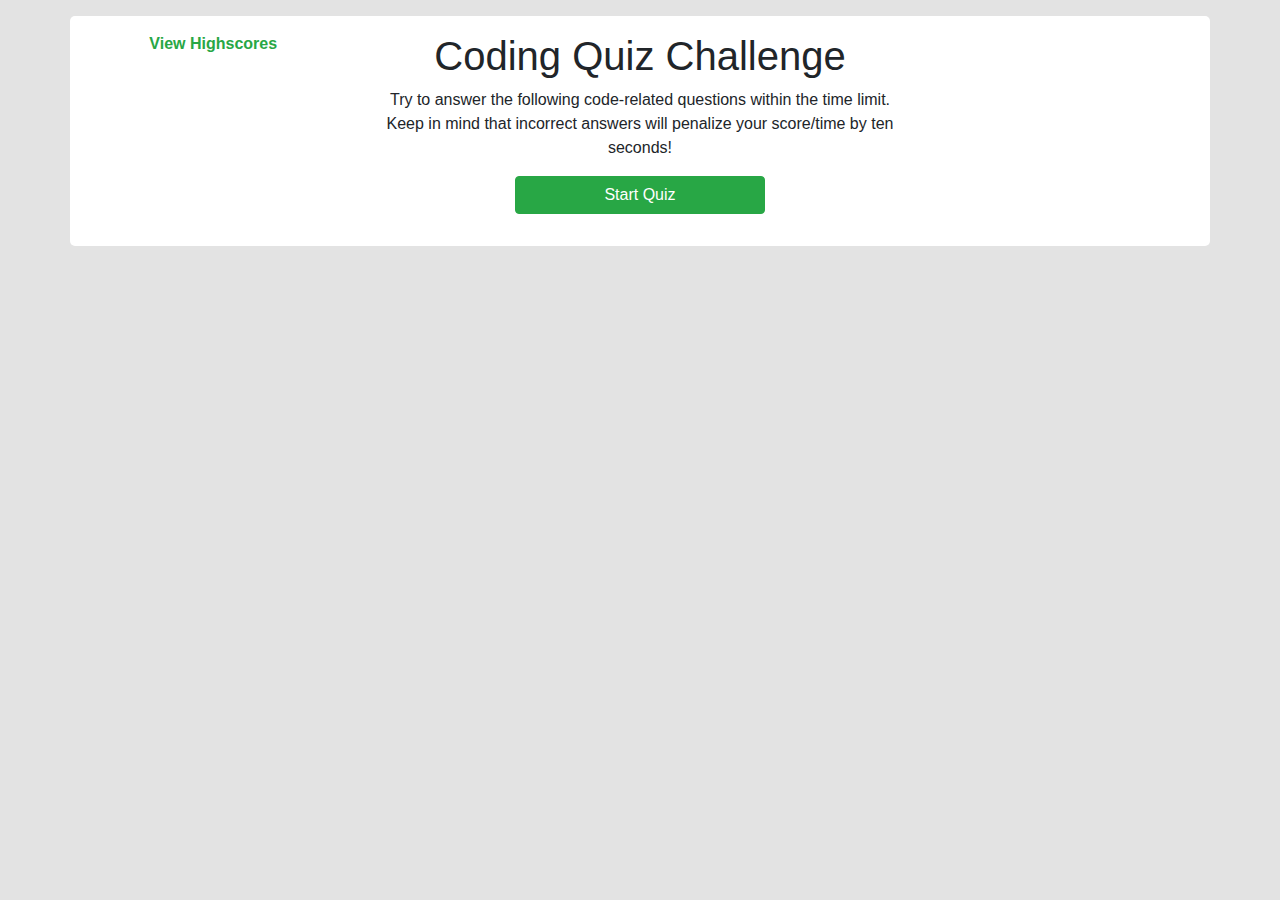
<file: index.html>
<!DOCTYPE html>
<html lang="en">

<head>
    <meta charset="UTF-8">
    <meta name="viewport" content="width=device-width, initial-scale=1.0">
    <meta http-equiv="X-UA-Compatible" content="ie=edge">
    
    <!-- Bootstrap CSS -->
    <link rel="stylesheet" href="https://stackpath.bootstrapcdn.com/bootstrap/4.3.1/css/bootstrap.min.css" integrity="sha384-ggOyR0iXCbMQv3Xipma34MD+dH/1fQ784/j6cY/iJTQUOhcWr7x9JvoRxT2MZw1T" crossorigin="anonymous">
    <link rel="stylesheet" href="./assets/css/styles.css">

    <!-- This is the title-->
    <title>Code Quiz</title>
</head>

    <body>
        <div class="container">
            <div class="row">
                <div class="col">
                    <a href="highscores.html">View Highscores</a>
                </div>   
            
                <div id="wrapper" class="col-6">
                    <!-- Div for quiz content -->
                    <div id="questionsDiv">
                        <h1>Coding Quiz Challenge</h1>
                        <p>Try to answer the following code-related questions within the time limit. Keep in mind that incorrect answers will penalize your score/time by ten seconds!</p>
                        <div id="choicesUl"></div>

                        <button type="button" class="btn btn-success" id="startTime">Start Quiz</button>
                    </div>
                </div>

                <div class="col">
                    <div id="currentTime"></div>
                </div>
            </div>
        </div>
        <script src="./assets/js/script.js"></script>
    </body>
</html>
</file>
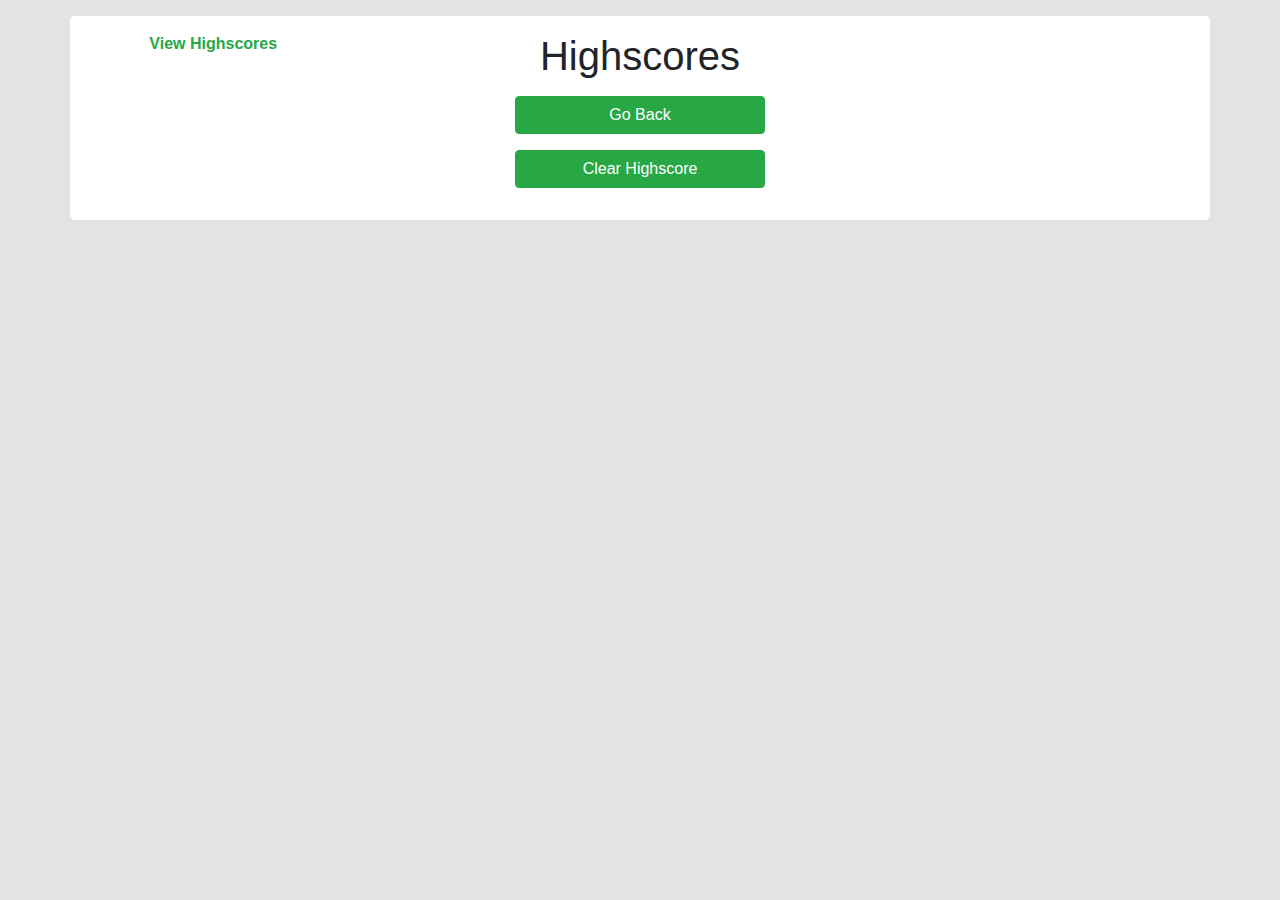
<file: highscores.html>
<!DOCTYPE html>
<html lang="en">

<head>
    <meta charset="UTF-8">
    <meta name="viewport" content="width=device-width, initial-scale=1.0">
    <meta http-equiv="X-UA-Compatible" content="ie=edge">
    
    <!-- Bootstrap CSS -->
    <link rel="stylesheet" href="https://stackpath.bootstrapcdn.com/bootstrap/4.3.1/css/bootstrap.min.css" integrity="sha384-ggOyR0iXCbMQv3Xipma34MD+dH/1fQ784/j6cY/iJTQUOhcWr7x9JvoRxT2MZw1T" crossorigin="anonymous">
    <link rel="stylesheet" href="./assets/css/styles.css">
    
    <title>Highscores</title>
</head>

<body>
    <div class="container">
      <div class="row">
          <div class="col">
              <a href="highscores.html">View Highscores</a>
          </div>   
      
          <div id="wrapper" class="col-6">
              <div id="questionsDiv">
                  <h1>Highscores</h1>
                  <div id="highScore"></div>
                  <button id="back" class="btn btn-success">Go Back</button>
                  <button id="clear" class="btn btn-success" value="reset">Clear Highscore</button>
              </div>
          </div>

          <div class="col">
              <div id="currentTime"></div>
          </div>
      </div>
    </div>
    <script src="./assets/js/highscores.js"></script>
</body>

</html>
</file>
<file: assets/css/styles.css>
html {
    min-height: 100%;
}

body {
    font-family: Arial, Helvetica, sans-serif;
    background-color:#e3e3e3;
    min-height: 100%;
}

a, a:hover, a:active {
    font-weight: bold;
    color: #28a745;
    text-decoration: none;
}

a:hover {
    text-decoration: underline;
}

.container {
    margin-top:1em;
    padding:1em;
    background-color: #fff;
    border-radius: 5px;
    text-align: center;
    height: 100%;
}

.timer {
    font-weight: bold;
}

.hide{
    display:none;
}

.btn {
    margin:1em auto;
    display: block;
    min-width:250px;
}

.scoreboard {
    display: block;
    margin: 1em auto;
    border-bottom:1px solid #999;
    padding:.5em 0;
}
</file>
